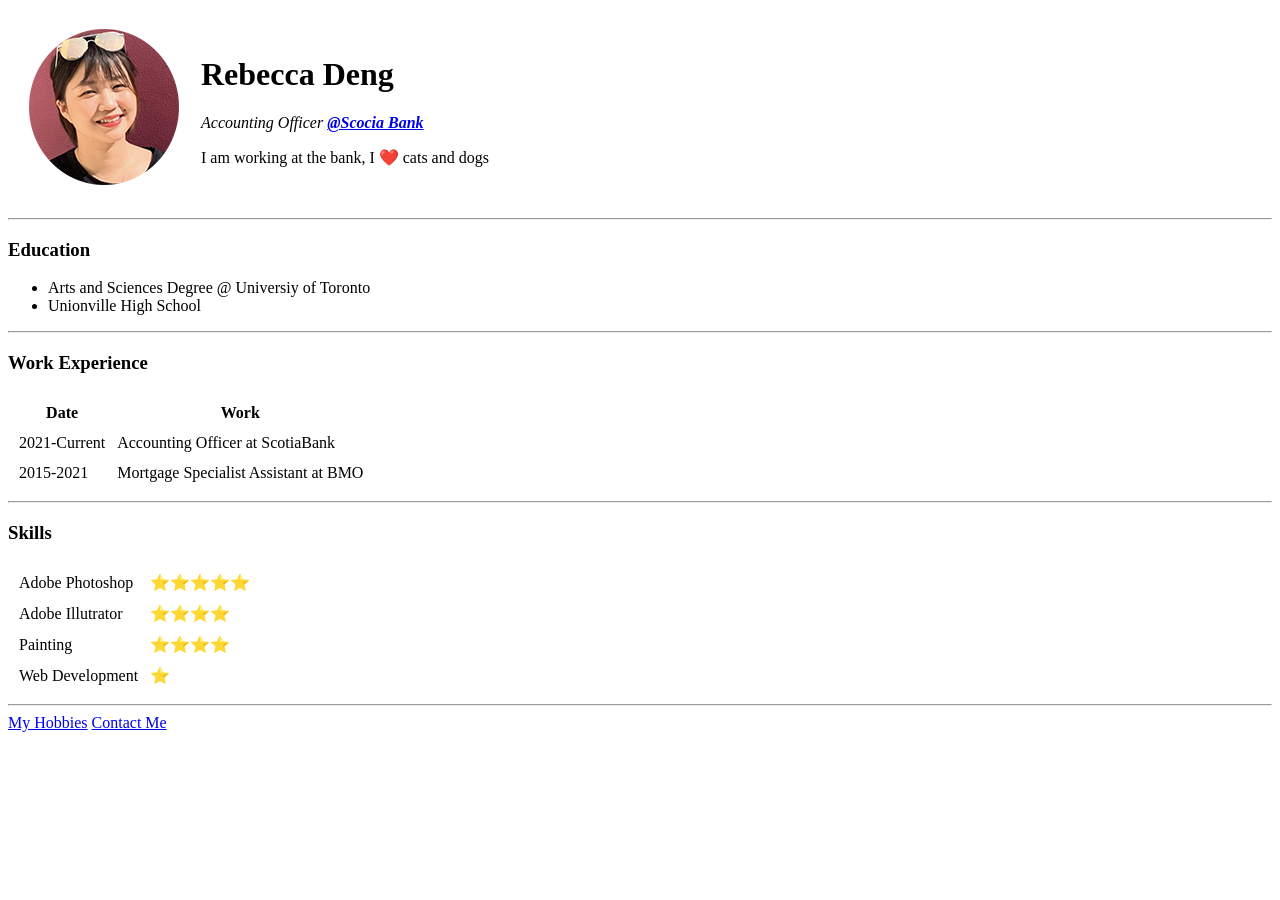
<file: index.html>
<!DOCTYPE html>
<html lang="en" dir="ltr">

<head>
  <meta charset="utf-8">
  <title>Rebecca's Personal Site</title>
</head>

<body>
  <table cellspacing="20">
    <tr>
      <td>  <img src="Rebecca.png" alt="rebecca profile picture"></td>
      <td><h1>Rebecca Deng</h1>
      <p><em>Accounting Officer <strong><a href="https://www.scotiabank.com/ca/en/personal.html">@Scocia Bank</a></strong></em></p>
      <p>I am working at the bank, I ❤️ cats and dogs </p></td>
    </tr>
  </table>
  <hr>
  <h3>Education</h3>
  <ul>
    <li>Arts and Sciences Degree @ Universiy of Toronto</li>
    <li>Unionville High School</li>
  </ul>
  <hr>
  <h3>Work Experience</h3>
  <table cellspacing="10">
    <thead>
      <tr>
        <th>Date</th>
        <th>Work</th>
      </tr>
    </thead>
    <tbody>
      <tr>
        <td>2021-Current</td>
        <td>Accounting Officer at ScotiaBank</td>
      </tr>
      <tr>
        <td>2015-2021</td>
        <td>Mortgage Specialist Assistant at BMO</td>
      </tr>
    </tbody>
  </table>
  <hr>
  <h3>Skills</h3>
  <table cellspacing="10">
    <tr>
      <td>Adobe Photoshop</td>
      <td>⭐⭐⭐⭐⭐</td>
    </tr>
    <tr>
      <td>Adobe Illutrator</td>
      <td>⭐⭐⭐⭐</td>
    </tr>
    <tr>
      <td>Painting</td>
      <td>⭐⭐⭐⭐</td>
    </tr>
    <tr>
      <td>Web Development</td>
      <td>⭐</td>
    </tr>
  </table>
  <hr>
  <a href="hobbies.html">My Hobbies</a>
  <a href="contact.html">Contact Me</a>
</body>

</html>
</file>
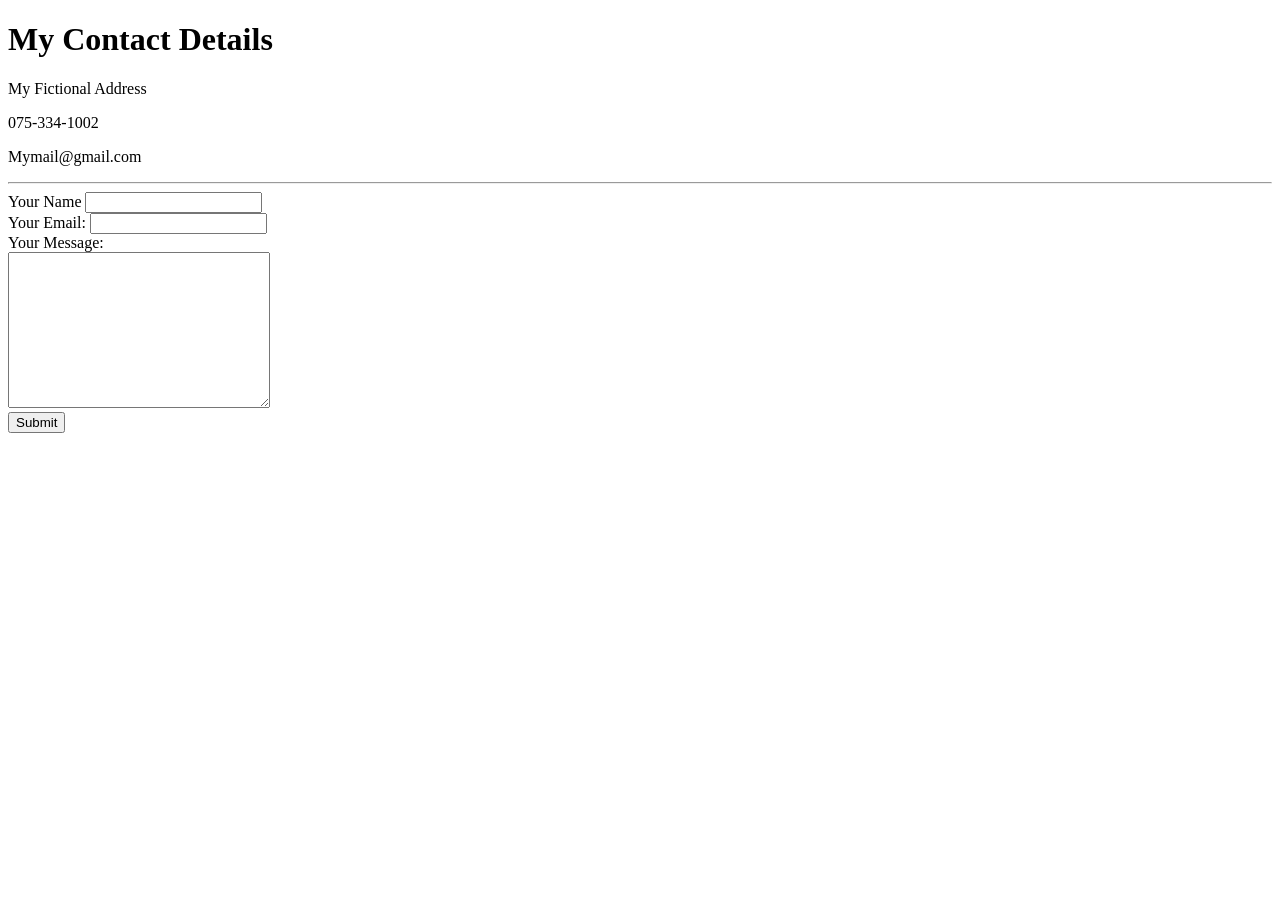
<file: contact.html>
<!DOCTYPE html>
<html lang="en" dir="ltr">
  <head>
    <meta charset="utf-8">
    <title>Contact me</title>
  </head>
  <body>
    <h1>My Contact Details</h1>
    <p>My Fictional Address</p>
    <p>075-334-1002</p>
    <p>Mymail@gmail.com</p>
    <hr>
    <form class="" action="mailto:beccadeng@gmail.com" method="post" enctype="text/plain">
      <label>Your Name</label>
      <input type="text" name="yourName" value=""><br>
      <label>Your Email:</label>
      <input type="email" name="yourEmail" value=""><br>
      <label>Your Message:</label><br>
      <textarea name="yourMessage" rows="10" cols="30"></textarea><br>
      <input type="Submit" name="">
    </form>
  </body>
</html>
</file>
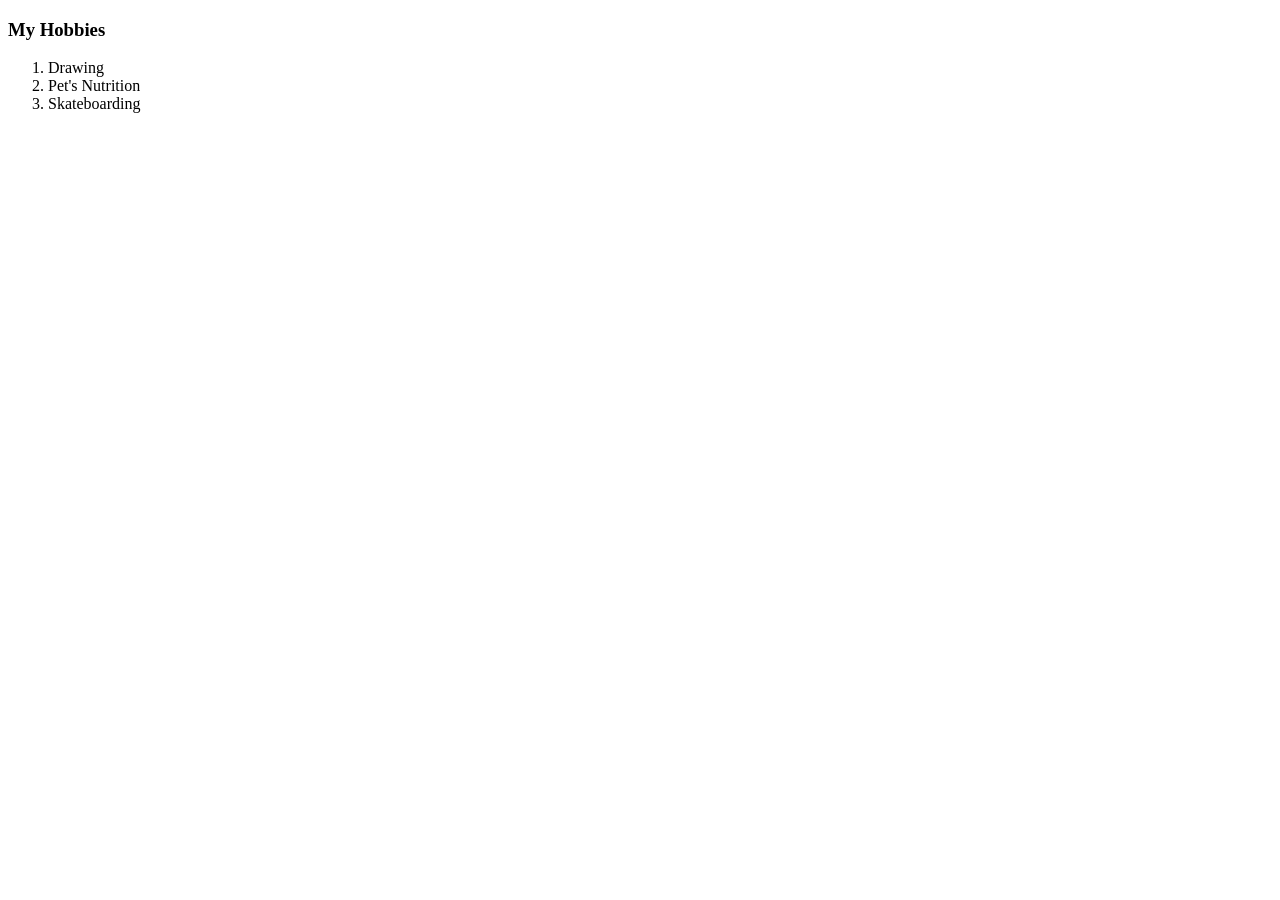
<file: hobbies.html>
<!DOCTYPE html>
<html lang="en" dir="ltr">
  <head>
    <meta charset="utf-8">
    <title>My Hobbies</title>
  </head>
  <body>
    <h3>My Hobbies</h3>
    <ol>
      <li>Drawing</li>
      <li>Pet's Nutrition</li>
      <li>Skateboarding</li>
    </ol>
  </body>
</html>
</file>
